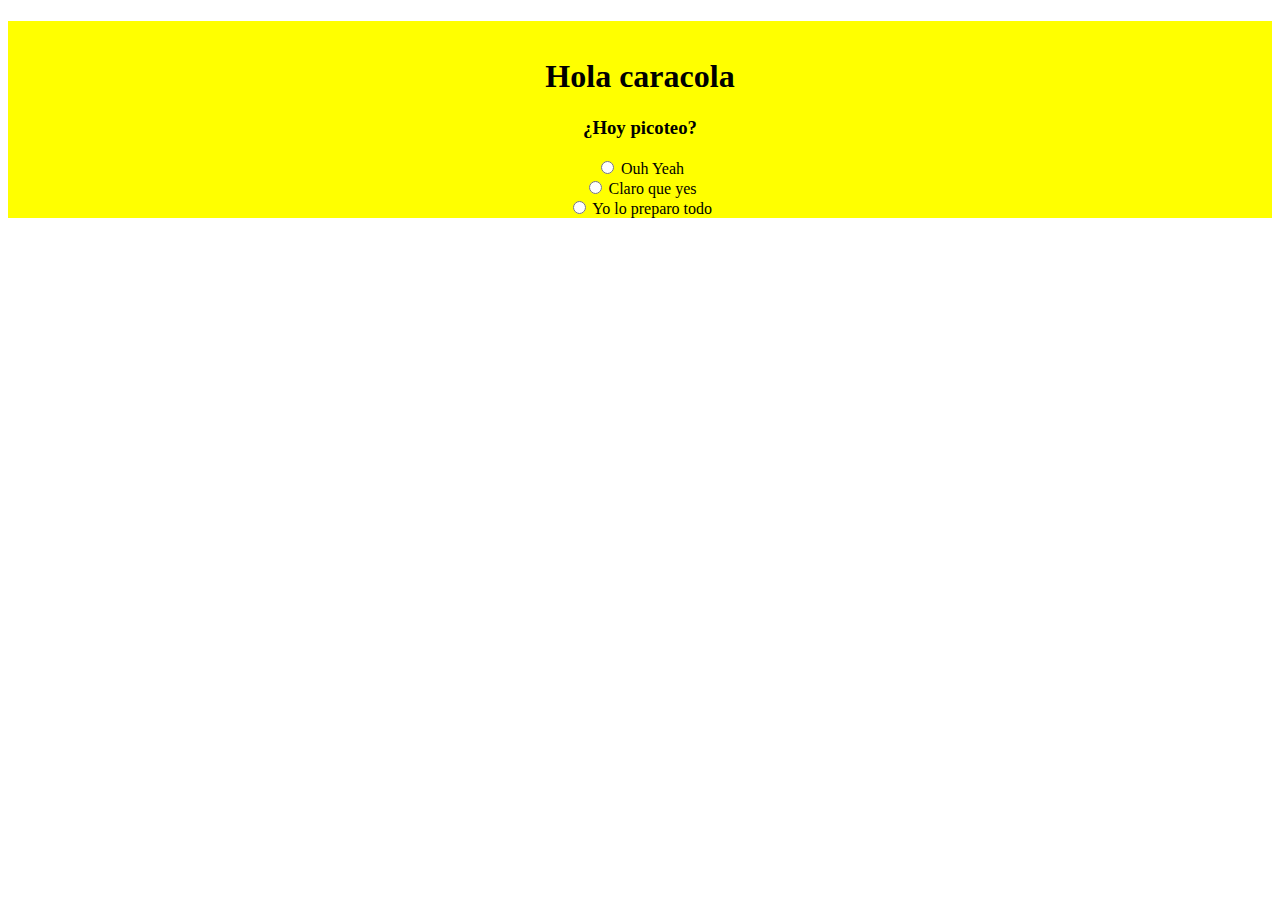
<file: index.html>
<!DOCTYPE html>

<head>
    <meta charset="UTF-8">
    <!-- HAZ ALGO AQUÍ DENTRO COSITA!!   -->
    <!-- Tú no me mandas  -->
    <link rel="stylesheet" type= "text/css" href="style.css">

</head>

<body>
    <div align="center">
        <div class="container-fluid">
            <div id="formPicoteo" class= "col-xs-12 col-sm-12 col-md-12 col-lg-12">
                <h1><br> Hola caracola <br></h1>
                <h3>¿Hoy picoteo?</h3>
                <input type="radio" name="Ouh Yeah"> <label> Ouh Yeah </label> <br>
                <input type="radio" value="Claro que yes"><label> Claro que yes </label> <br>
                <input type="radio" value="Yo lo preparo todo"><label> Yo lo preparo todo </label> <br>
            </div>
        </div>
    </div>
</body>

</html>
</file>
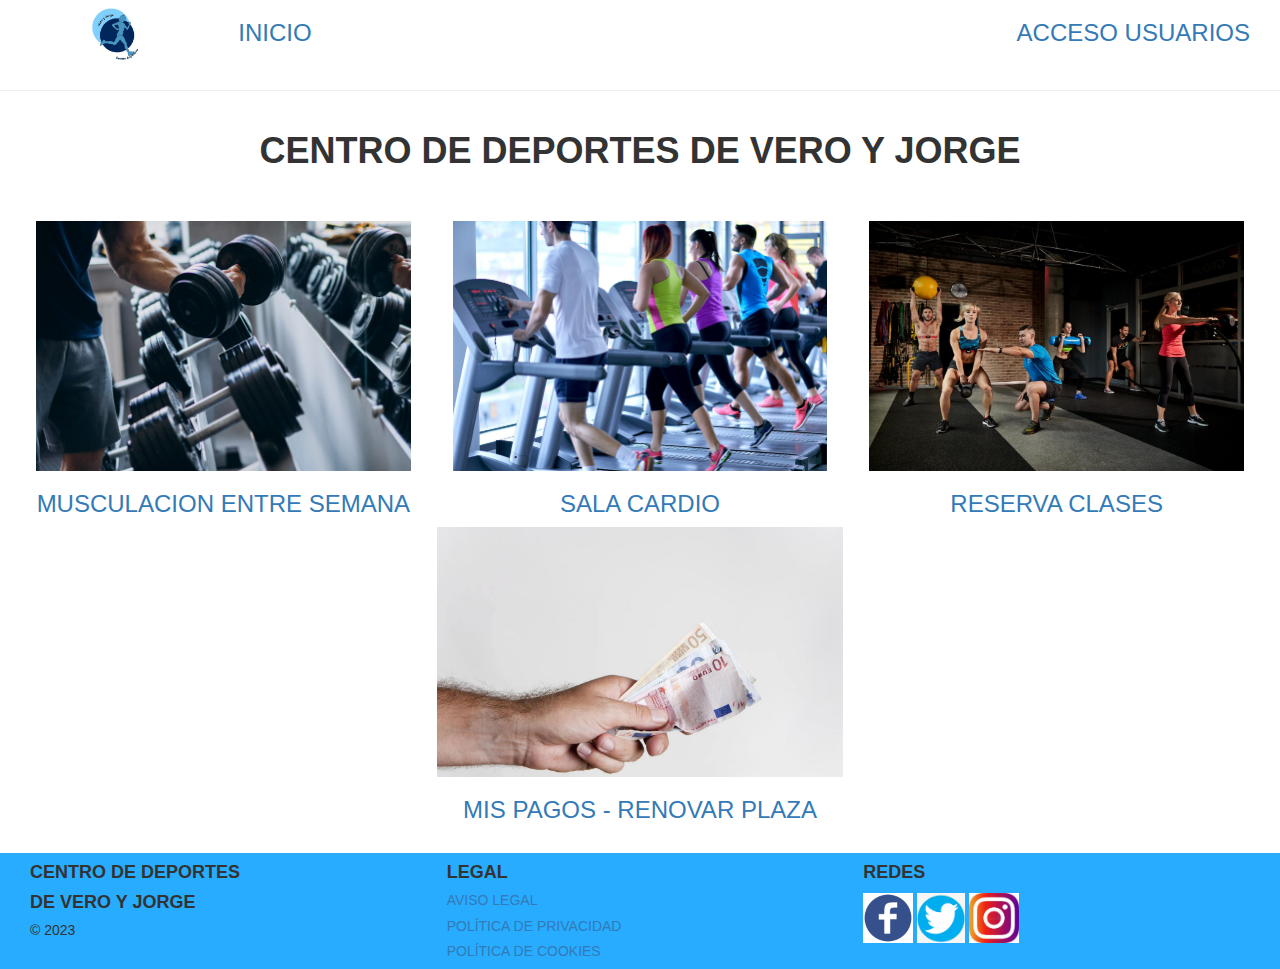
<file: WEB (copia CID)/index.html>
<!DOCTYPE html>

<head>
    <meta charset="UTF-8">
    <link rel="stylesheet" type="text/css" href="./CSS/style.css">
    <link rel="stylesheet" href="https://maxcdn.bootstrapcdn.com/bootstrap/3.4.1/css/bootstrap.min.css">

    <div id="cabecera" class="container-fluid">
        <div id="cabeceraLogo" class="col-xs-12 col-sm-3 col-md-3 col-lg-2">
            <div align = "center">
                <a href="./index.html"><img src="./IMG/Logo-Gym.jpg" height="70px" weidth="70px"></a>
            </div>
        </div>
        <div id="cabeceraInicio" class="col-xs-6 col-sm-3 col-md-3 col-lg-2"> 
            <div align = "left">
                <a href="./index.html"> <h3> INICIO</h3> </a> 
            </div>
        </div>
        <div id="cabeceraAccesoU" class="col-xs-6 col-sm-6 col-md-6 col-lg-8">
           <div align = "right">
            <a href="./HTML/acceso-usuarios.html"> <h3> ACCESO USUARIOS</h3> </a>
           </div> 
        </div>
    </div>

</head>
<hr>

<body>
    
    <div id="cabeceraActividades" class="container-fluid">
        <div id="letreroCabecera" class="col-xs-12 col-sm-12 col-md-12 col-lg-12">
            <h1 align="center"> <b> CENTRO DE DEPORTES DE VERO Y JORGE </b></h1>
        </div>
    </div>
    <br>
    <br>
    <div id="actividades" class="container-fluid">
        <div id="gimnasio" class="col-xs-12 col-sm-12 col-md-6 col-lg-4"> 
            <div align = "center">
                <img src="./IMG/strong-man-training-in-gym-768x512.jpg" height="250px" weidth="250px"> 
                <a href="./HTML/musculacion.html"> <h3> MUSCULACION ENTRE SEMANA</h3> </a> 
            </div>
        </div>
        <div id="cardio" class="col-xs-12 col-sm-12 col-md-6 col-lg-4"> 
            <div align = "center">
                <img src="./IMG/5f5b7604dd3ce08f7ace13e7_perder-peso.jpeg" height="250px" weidth="250px"> 
                <a href="./HTML/cardio.html"> <h3> SALA CARDIO </h3> </a> 
            </div>
        </div>
        <div id="clases" class="col-xs-12 col-sm-12 col-md-12 col-lg-4"> 
            <div align="center">
                <img src="./IMG/1.b-min-1024x683.jpeg" height="250px" weidth="250px"> 
                <a href="./HTML/clases.html"> <h3> RESERVA CLASES </h3> </a> 
            </div>
        </div>
        <div id="pagar" class="col-xs-12 col-sm-12 col-md-12 col-lg-12"> 
            <div align="center">
                <img src="./IMG/diner-efectivo.jpg" height="250px" weidth="250px"> 
                <a href="./HTML/pagos.html"> <h3> MIS PAGOS - RENOVAR PLAZA </h3> </a> 
            </div>
        </div>
    </div>
    <br>

    <div id="abajo" class="container-fluid">
        <div id="abajIzqda" class="col-xs-12 col-sm-4 col-md-4 col-lg-4">
            <div align = "left">
                <h4><b> CENTRO DE DEPORTES </h4>
                    <h4><b> DE VERO Y JORGE </b></h4>
                    <h5> © 2023 </h5>
            </div>
        </div>
        <div id="abajCentro" class="col-xs-12 col-sm-4 col-md-4 col-lg-4">
            <div align = "left">
                <h4><b> LEGAL </h4>
                <a href=""><h5> AVISO LEGAL </h5></a>
                <a href=""><h5> POLÍTICA DE PRIVACIDAD </h5></a>
                <a href=""><h5> POLÍTICA DE COOKIES </h5></a>
            </div>
            
        </div>
        <div id="abajDcha" class="col-xs-12 col-sm-4 col-md-4 col-lg-4">
            <div align = "left">
                <h4><b> REDES </h4>
                <a href=""><img src="./IMG/facebook-logo.jpg" height="50px" weidth="50px"></a>
                <a href=""><img src="./IMG/twitter-logo.png" height="50px" weidth="50px"></a>
                <a href=""><img src="./IMG/instagram-logo.jpg" height="50px" weidth="50px"></a>
            </div>
        </div>
    </div>

</body>

</html>
</file>
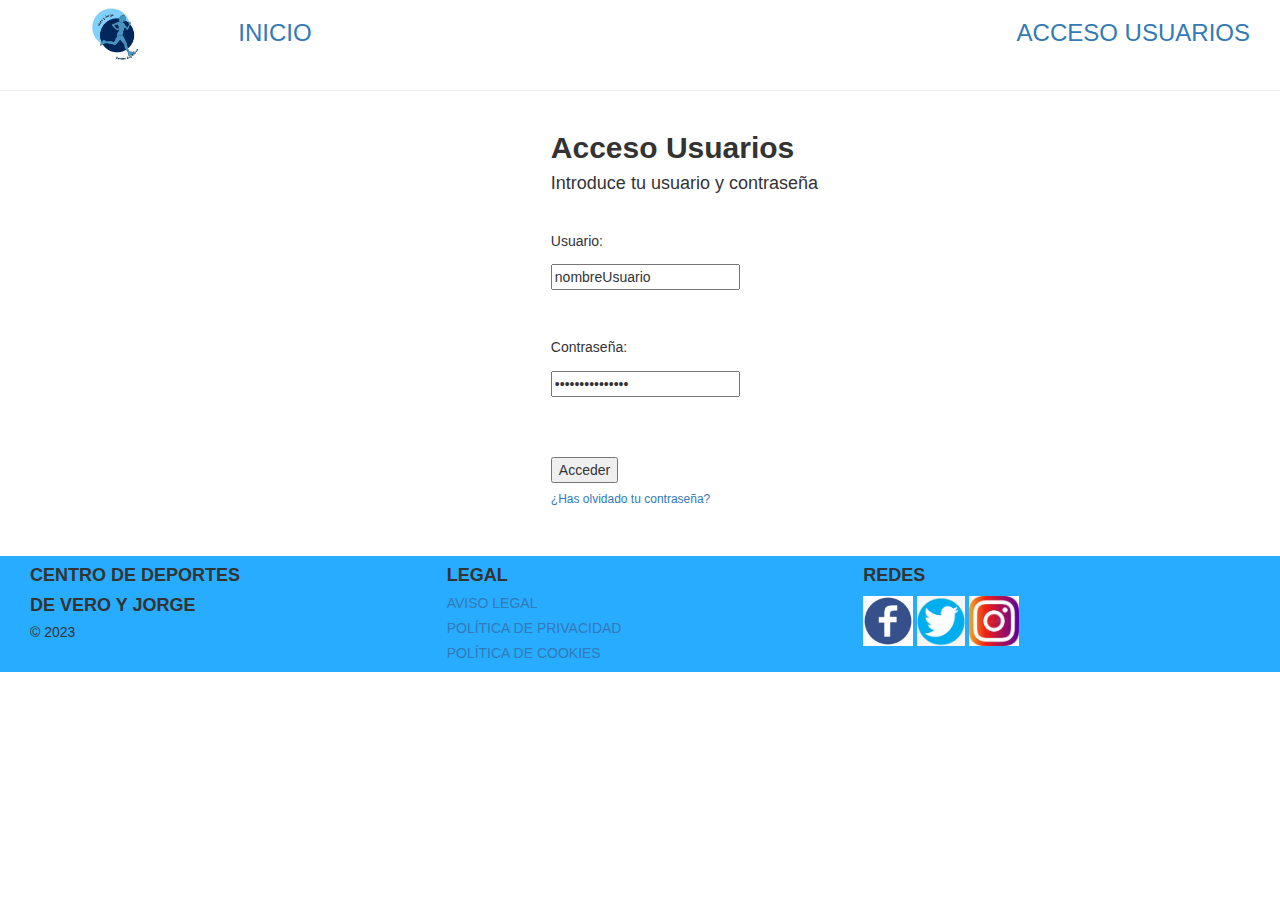
<file: WEB (copia CID)/HTML/acceso-usuarios.html>
<!DOCTYPE html>

<head>
    <meta charset="UTF-8">
    <link rel="stylesheet" type="text/css" href="../CSS/style.css">
    <link rel="stylesheet" href="https://maxcdn.bootstrapcdn.com/bootstrap/3.4.1/css/bootstrap.min.css">

    <div id="cabecera" class="container-fluid">
        <div id="cabeceraLogo" class="col-xs-12 col-sm-3 col-md-3 col-lg-2">
            <div align="center">
                <a href="../index.html"><img src="../IMG/Logo-Gym.jpg" height="70px" weidth="70px"></a>
            </div>
        </div>
        <div id="cabeceraInicio" class="col-xs-6 col-sm-3 col-md-3 col-lg-2">
            <div align="left">
                <a href="../index.html">
                    <h3> INICIO</h3>
                </a>
            </div>
        </div>
        <div id="cabeceraAccesoU" class="col-xs-6 col-sm-6 col-md-6 col-lg-8">
            <div align="right">
                <a href="./acceso-usuarios.html">
                    <h3> ACCESO USUARIOS</h3>
                </a>
            </div>
        </div>
    </div>

</head>
<hr>

<body>
    <div id="contenedorFormulario" class="container-fluid">
        <div id="formIzqda" class="col-xs-5 col-sm-5 col-md-5 col-lg-5">
        </div>
        <div id="formCentro" class="col-xs-3 col-sm-3 col-md-3 col-lg-3">
            <div align="left">
                <h2> <b> Acceso Usuarios </b> </h2>
                <h4> Introduce tu usuario y contraseña </h4>
                <br>
            </div>
            <div align="left">
                <form action="post">
                    <label for="usuario"> <h5> Usuario: </h5> </label>
                    <br>
                    <input type="text" value="nombreUsuario">
                    <br>
                    <br>
                    <br>
                    <label for="contraseña"> <h5> Contraseña: </h5> </label>
                    <br>
                    <input type="password" value="passwordUsuario">
                    <br>
                    <br>
                    <br>
                    <br>
                    <input type="reset" value="Acceder">
                    <br>
                    <a href=""> <h6>¿Has olvidado tu contraseña?</h6></a>
                    <br>
                    <br>
                </form>
            </div>
        </div>
        <div id="formDcha" class="col-xs-4 col-sm-4 col-md-4 col-lg-4">
        </div>
    </div>
    
    <div id="abajo" class="container-fluid">
        <div id="abajIzqda" class="col-xs-12 col-sm-4 col-md-4 col-lg-4">
            <div align="left">
                <h4><b> CENTRO DE DEPORTES </h4>
                    <h4><b> DE VERO Y JORGE </b></h4>
                    <h5> © 2023 </h5>
            </div>
        </div>
        <div id="abajCentro" class="col-xs-12 col-sm-4 col-md-4 col-lg-4">
            <div align="left">
                <h4><b> LEGAL </h4>
                <a href=""><h5> AVISO LEGAL </h5></a>
                <a href=""><h5> POLÍTICA DE PRIVACIDAD </h5></a>
                <a href=""><h5> POLÍTICA DE COOKIES </h5></a>
            </div>

        </div>
        <div id="abajDcha" class="col-xs-12 col-sm-4 col-md-4 col-lg-4">
            <div align="left">
                <h4><b> REDES </h4>
                <a href=""><img src="../IMG/facebook-logo.jpg" height="50px" weidth="50px"></a>
                <a href=""><img src="../IMG/twitter-logo.png" height="50px" weidth="50px"></a>
                <a href=""><img src="../IMG/instagram-logo.jpg" height="50px" weidth="50px"></a>
            </div>
        </div>
    </div>
</body>

</html>
</file>
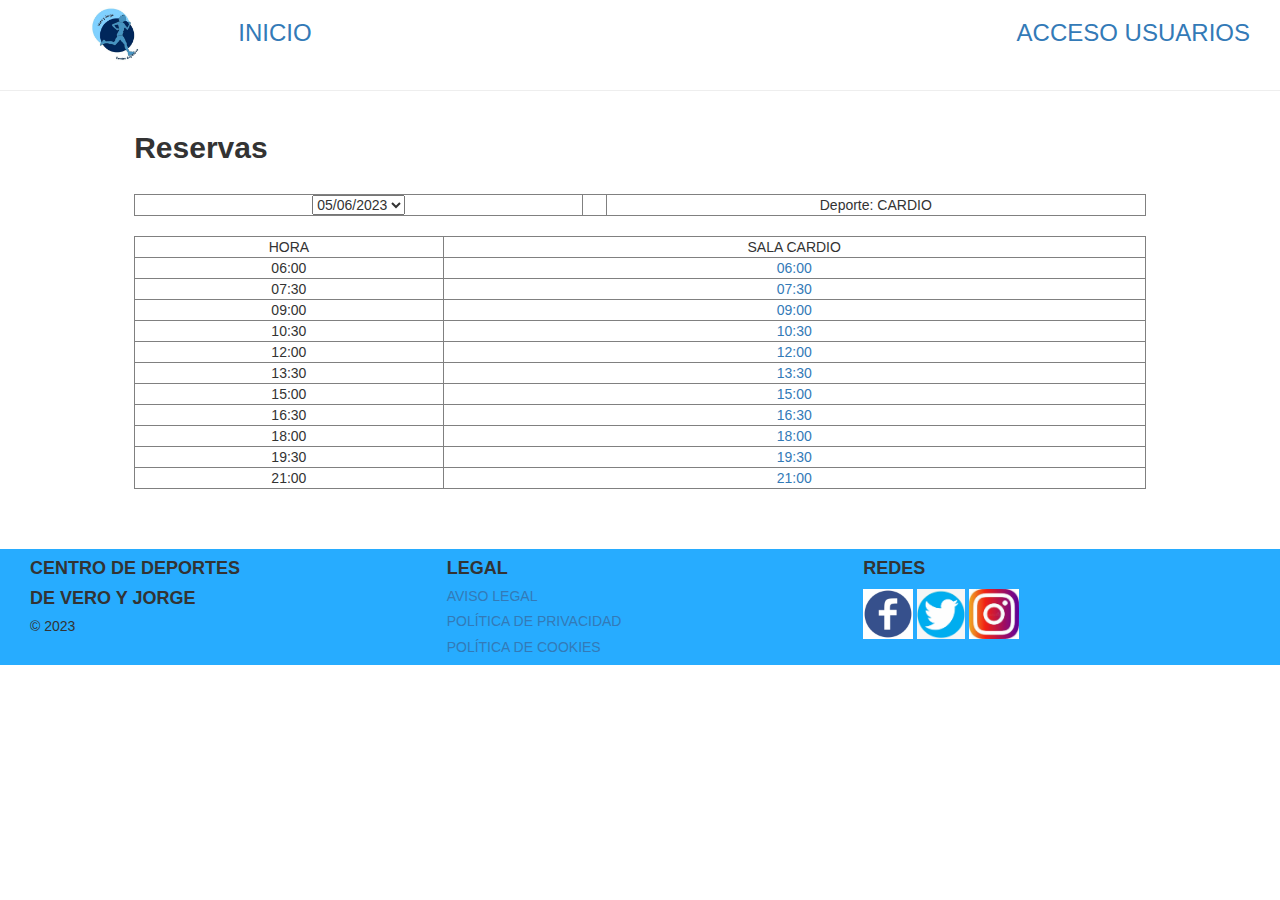
<file: WEB (copia CID)/HTML/cardio.html>
<!DOCTYPE html>

<head>
    <meta charset="UTF-8">
    <link rel="stylesheet" type="text/css" href="../CSS/style.css">
    <link rel="stylesheet" href="https://maxcdn.bootstrapcdn.com/bootstrap/3.4.1/css/bootstrap.min.css">

    <div id="cabecera" class="container-fluid">
        <div id="cabeceraLogo" class="col-xs-12 col-sm-3 col-md-3 col-lg-2">
            <div align="center">
                <a href="../index.html"><img src="../IMG/Logo-Gym.jpg" height="70px" weidth="70px"></a>
            </div>
        </div>
        <div id="cabeceraInicio" class="col-xs-6 col-sm-3 col-md-3 col-lg-2">
            <div align="left">
                <a href="../index.html">
                    <h3> INICIO</h3>
                </a>
            </div>
        </div>
        <div id="cabeceraAccesoU" class="col-xs-6 col-sm-6 col-md-6 col-lg-8">
            <div align="right">
                <a href="./acceso-usuarios.html">
                    <h3> ACCESO USUARIOS</h3>
                </a>
            </div>
        </div>
    </div>

</head>
<hr>

<body>
    <div id="contenedorReservas" class="container-fluid">
        <div id="reservasIzqda" class="col-xs-1 col-sm-1 col-md-1 col-lg-1">
        </div>
        <div id="reservasCentro" class="col-xs-10 col-sm-10 col-md-10 col-lg-10">
            <div align = "left" >
                <h2><b> Reservas </b></h2>
                <br>
                <div align = "center">
                    <table id = "tabla1" border = "1">
                        <tr>
                            <td align = "center"> 
                                <select>
                                    <option value="FECHA">05/06/2023</option>
                                    <option value="FECHA">06/06/2023</option>
                                    <option value="FECHA">07/06/2023</option>
                                    <option value="FECHA">08/06/2023</option>
                                </select>
                            </td>
                            <td>  &nbsp </td>
                            <td align = "center"> Deporte: CARDIO </td>
                        </tr>
                    </table>
                </div>
                <br>  
                <div align = "center">
                    <table id = "tabla2" border = "1">
                        <tr>
                            <td align = "center"> HORA </td>
                            <td align = "center">  SALA CARDIO </td>
                        </tr>
                        <tr>
                            <td align = "center">06:00</td>
                            <td align = "center"><a href="">06:00</a></td>
                        </tr>
                        <tr>
                            <td align = "center">07:30</td>
                            <td align = "center"><a href="">07:30</a></td>
                        </tr>
                        <tr>
                            <td align = "center">09:00</td>
                            <td align = "center"><a href="">09:00</a></td>
                        </tr>
                        <tr>
                            <td align = "center">10:30</td>
                            <td align = "center"><a href="">10:30</a></td>
                        </tr>
                        <tr>
                            <td align = "center">12:00</td>
                            <td align = "center"><a href="">12:00</a></td>
                        </tr>
                        <tr>
                            <td align = "center">13:30</td>
                            <td align = "center"><a href="">13:30</a></td>
                        </tr>
                        <tr>
                            <td align = "center">15:00</td>
                            <td align = "center"><a href="">15:00</a></td>
                        </tr>
                        <tr>
                            <td align = "center">16:30</td>
                            <td align = "center"><a href="">16:30</a></td>
                        </tr>
                        <tr>
                            <td align = "center">18:00</td>
                            <td align = "center"><a href="">18:00</a></td>
                        </tr>
                        <tr>
                            <td align = "center">19:30</td>
                            <td align = "center"><a href="">19:30</a></td>
                        </tr>
                        <tr>
                            <td align = "center">21:00</td>
                            <td align = "center"><a href="">21:00</a></td>
                        </tr>
                    </table>
                </div>                
            </div>
        </div>
        <div id="reservasDcha" class="col-xs-1 col-sm-1 col-md-1 col-lg-1">
        </div>
    </div>
    <br>
    <br>
    <br>

    <div id="abajo" class="container-fluid">
        <div id="abajIzqda" class="col-xs-12 col-sm-4 col-md-4 col-lg-4">
            <div align="left">
                <h4><b> CENTRO DE DEPORTES </h4>
                    <h4><b> DE VERO Y JORGE </b></h4>
                    <h5> © 2023 </h5>
            </div>
        </div>
        <div id="abajCentro" class="col-xs-12 col-sm-4 col-md-4 col-lg-4">
            <div align="left">
                <h4><b> LEGAL </h4>
                <a href=""><h5> AVISO LEGAL </h5></a>
                <a href=""><h5> POLÍTICA DE PRIVACIDAD </h5></a>
                <a href=""><h5> POLÍTICA DE COOKIES </h5></a>
            </div>

        </div>
        <div id="abajDcha" class="col-xs-12 col-sm-4 col-md-4 col-lg-4">
            <div align="left">
                <h4><b> REDES </h4>
                <a href=""><img src="../IMG/facebook-logo.jpg" height="50px" weidth="50px"></a>
                <a href=""><img src="../IMG/twitter-logo.png" height="50px" weidth="50px"></a>
                <a href=""><img src="../IMG/instagram-logo.jpg" height="50px" weidth="50px"></a>
            </div>
        </div>
    </div>
</body>

</html>
</file>
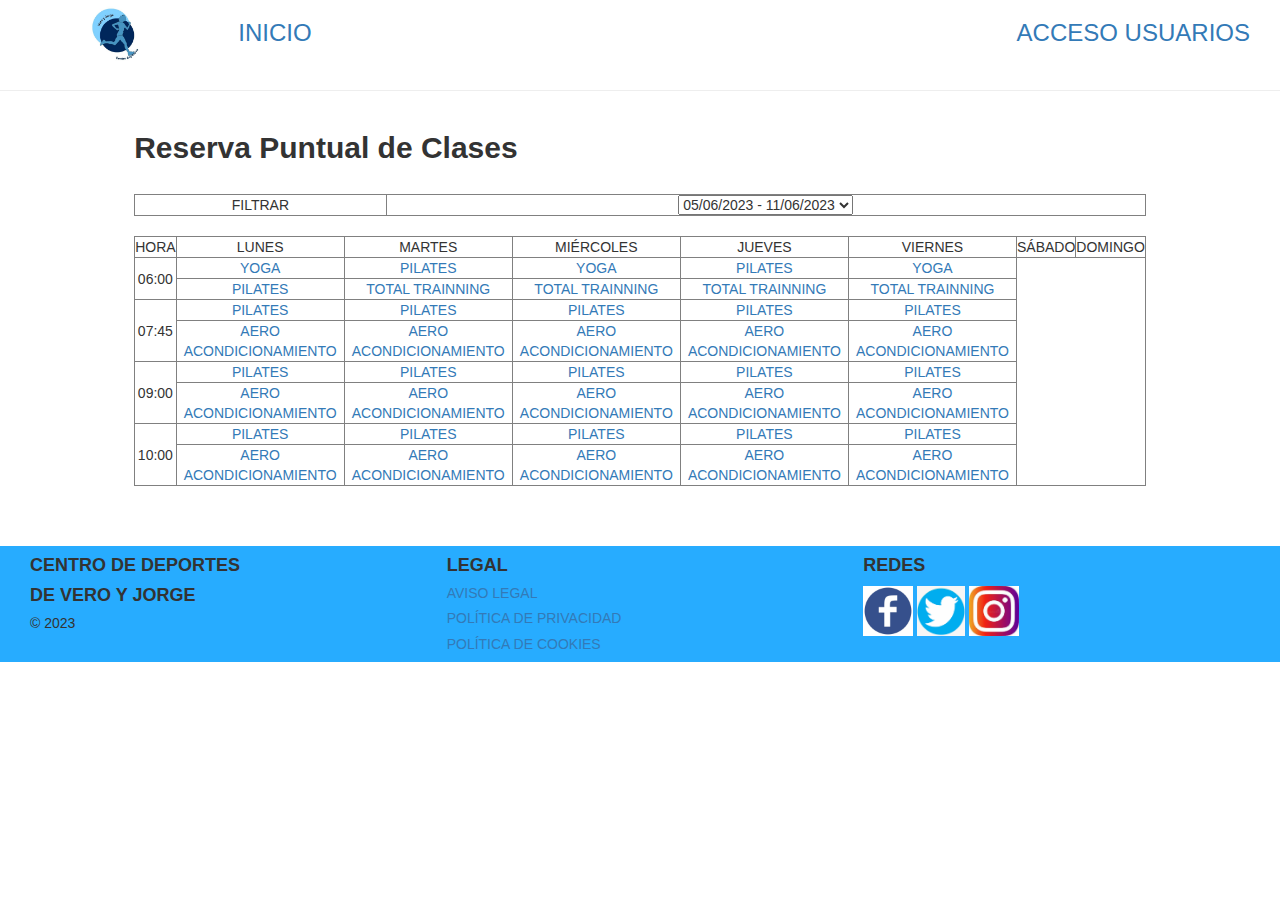
<file: WEB (copia CID)/HTML/clases.html>
<!DOCTYPE html>

<head>
    <meta charset="UTF-8">
    <link rel="stylesheet" type="text/css" href="../CSS/style.css">
    <link rel="stylesheet" href="https://maxcdn.bootstrapcdn.com/bootstrap/3.4.1/css/bootstrap.min.css">

    <div id="cabecera" class="container-fluid">
        <div id="cabeceraLogo" class="col-xs-12 col-sm-3 col-md-3 col-lg-2">
            <div align="center">
                <a href="../index.html"><img src="../IMG/Logo-Gym.jpg" height="70px" weidth="70px"></a>
            </div>
        </div>
        <div id="cabeceraInicio" class="col-xs-6 col-sm-3 col-md-3 col-lg-2">
            <div align="left">
                <a href="../index.html">
                    <h3> INICIO</h3>
                </a>
            </div>
        </div>
        <div id="cabeceraAccesoU" class="col-xs-6 col-sm-6 col-md-6 col-lg-8">
            <div align="right">
                <a href="./acceso-usuarios.html">
                    <h3> ACCESO USUARIOS</h3>
                </a>
            </div>
        </div>
    </div>

</head>
<hr>

<body>
    <div id="contenedorReservas" class="container-fluid">
        <div id="reservasIzqda" class="col-xs-1 col-sm-1 col-md-1 col-lg-1">
        </div>
        <div id="reservasCentro" class="col-xs-10 col-sm-10 col-md-10 col-lg-10">
            <div align = "left" >
                <h2><b> Reserva Puntual de Clases </b></h2>
                <br>
                <div align = "center">
                    <table id = "tabla1" border = "1">
                        <tr>
                            <td align = "center"> FILTRAR </td>
                            <td align = "center"> 
                                <select>
                                    <option value="FECHA"> 05/06/2023 - 11/06/2023 </option>
                                    <option value="FECHA"> 12/06/2023 - 18/06/2023 </option>
                                    <option value="FECHA"> 19/06/2023 - 25/06/2023 </option>
                                </select>
                            </td>
                            
                        </tr>
                    </table>
                </div>
                <br>  
                <div align = "center">
                    <table id = "tabla2" border = "1">
                        <tr>
                            <td align = "center"> HORA </td>
                            <td align = "center">  LUNES </td>
                            <td align = "center">  MARTES </td>
                            <td align = "center">  MIÉRCOLES </td>
                            <td align = "center">  JUEVES </td>
                            <td align = "center">  VIERNES </td>
                            <td align = "center">  SÁBADO </td>
                            <td align = "center">  DOMINGO </td>
                        </tr>
                        <tr>
                            <td align = "center" rowspan = "2">06:00</td>
                            <td align = "center"><a href="">YOGA</a></td>
                            <td align = "center"><a href="">PILATES</a></td>
                            <td align = "center"><a href="">YOGA</a></td>
                            <td align = "center"><a href="">PILATES</a></td>
                            <td align = "center"><a href="">YOGA</a></td>
                        </tr>
                        <tr>
                            <td align = "center"><a href="">PILATES</a></td>
                            <td align = "center"><a href="">TOTAL TRAINNING</a></td>
                            <td align = "center"><a href="">TOTAL TRAINNING</a></td>
                            <td align = "center"><a href="">TOTAL TRAINNING</a></td>
                            <td align = "center"><a href="">TOTAL TRAINNING</a></td>
                        </tr>
                        <tr>
                            <td align = "center" rowspan = "2">07:45</td>
                            <td align = "center"><a href="">PILATES</a></td>
                            <td align = "center"><a href="">PILATES</a></td>
                            <td align = "center"><a href="">PILATES</a></td>
                            <td align = "center"><a href="">PILATES</a></td>
                            <td align = "center"><a href="">PILATES</a></td>
                        </tr>
                        <tr>
                            <td align = "center"><a href="">AERO ACONDICIONAMIENTO</a></td>
                            <td align = "center"><a href="">AERO ACONDICIONAMIENTO</a></td>
                            <td align = "center"><a href="">AERO ACONDICIONAMIENTO</a></td>
                            <td align = "center"><a href="">AERO ACONDICIONAMIENTO</a></td>
                            <td align = "center"><a href="">AERO ACONDICIONAMIENTO</a></td>
                        </tr>
                        <tr>
                            <td align = "center" rowspan = "2">09:00</td>
                            <td align = "center"><a href="">PILATES</a></td>
                            <td align = "center"><a href="">PILATES</a></td>
                            <td align = "center"><a href="">PILATES</a></td>
                            <td align = "center"><a href="">PILATES</a></td>
                            <td align = "center"><a href="">PILATES</a></td>
                        </tr>
                        <tr>
                            <td align = "center"><a href="">AERO ACONDICIONAMIENTO</a></td>
                            <td align = "center"><a href="">AERO ACONDICIONAMIENTO</a></td>
                            <td align = "center"><a href="">AERO ACONDICIONAMIENTO</a></td>
                            <td align = "center"><a href="">AERO ACONDICIONAMIENTO</a></td>
                            <td align = "center"><a href="">AERO ACONDICIONAMIENTO</a></td>
                        </tr>
                        <tr>
                            <td align = "center" rowspan = "2">10:00</td>
                            <td align = "center"><a href="">PILATES</a></td>
                            <td align = "center"><a href="">PILATES</a></td>
                            <td align = "center"><a href="">PILATES</a></td>
                            <td align = "center"><a href="">PILATES</a></td>
                            <td align = "center"><a href="">PILATES</a></td>
                        </tr>
                        <tr>
                            <td align = "center"><a href="">AERO ACONDICIONAMIENTO</a></td>
                            <td align = "center"><a href="">AERO ACONDICIONAMIENTO</a></td>
                            <td align = "center"><a href="">AERO ACONDICIONAMIENTO</a></td>
                            <td align = "center"><a href="">AERO ACONDICIONAMIENTO</a></td>
                            <td align = "center"><a href="">AERO ACONDICIONAMIENTO</a></td>
                        </tr>
                        
                    </table>
                </div>                
            </div>
        </div>
        <div id="reservasDcha" class="col-xs-1 col-sm-1 col-md-1 col-lg-1">
        </div>
    </div>
    <br>
    <br>
    <br>

    <div id="abajo" class="container-fluid">
        <div id="abajIzqda" class="col-xs-12 col-sm-4 col-md-4 col-lg-4">
            <div align="left">
                <h4><b> CENTRO DE DEPORTES </h4>
                    <h4><b> DE VERO Y JORGE </b></h4>
                    <h5> © 2023 </h5>
            </div>
        </div>
        <div id="abajCentro" class="col-xs-12 col-sm-4 col-md-4 col-lg-4">
            <div align="left">
                <h4><b> LEGAL </h4>
                <a href=""><h5> AVISO LEGAL </h5></a>
                <a href=""><h5> POLÍTICA DE PRIVACIDAD </h5></a>
                <a href=""><h5> POLÍTICA DE COOKIES </h5></a>
            </div>

        </div>
        <div id="abajDcha" class="col-xs-12 col-sm-4 col-md-4 col-lg-4">
            <div align="left">
                <h4><b> REDES </h4>
                <a href=""><img src="../IMG/facebook-logo.jpg" height="50px" weidth="50px"></a>
                <a href=""><img src="../IMG/twitter-logo.png" height="50px" weidth="50px"></a>
                <a href=""><img src="../IMG/instagram-logo.jpg" height="50px" weidth="50px"></a>
            </div>
        </div>
    </div>
</body>

</html>
</file>
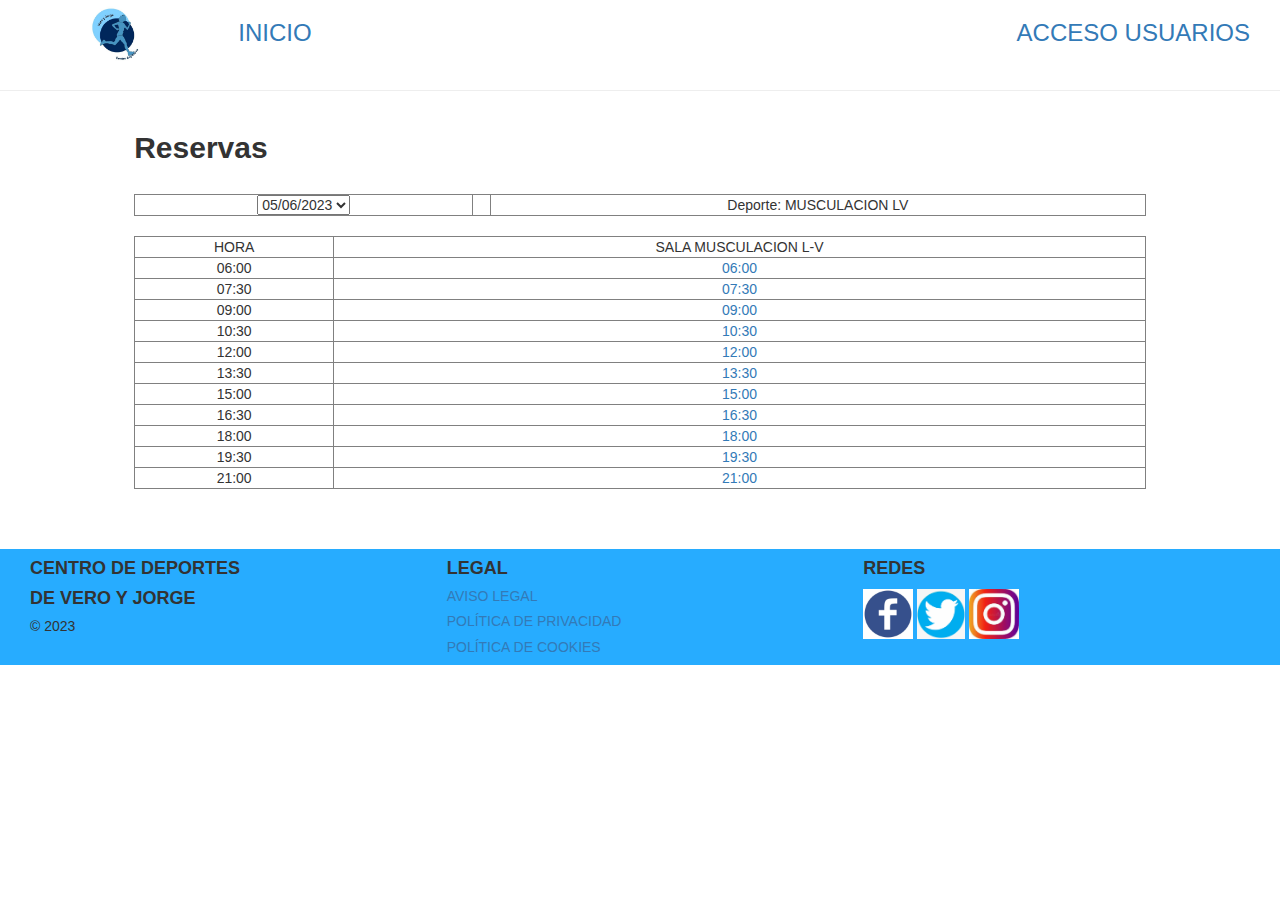
<file: WEB (copia CID)/HTML/musculacion.html>
<!DOCTYPE html>

<head>
    <meta charset="UTF-8">
    <link rel="stylesheet" type="text/css" href="../CSS/style.css">
    <link rel="stylesheet" href="https://maxcdn.bootstrapcdn.com/bootstrap/3.4.1/css/bootstrap.min.css">

    <div id="cabecera" class="container-fluid">
        <div id="cabeceraLogo" class="col-xs-12 col-sm-3 col-md-3 col-lg-2">
            <div align="center">
                <a href="../index.html"><img src="../IMG/Logo-Gym.jpg" height="70px" weidth="70px"></a>
            </div>
        </div>
        <div id="cabeceraInicio" class="col-xs-6 col-sm-3 col-md-3 col-lg-2">
            <div align="left">
                <a href="../index.html">
                    <h3> INICIO</h3>
                </a>
            </div>
        </div>
        <div id="cabeceraAccesoU" class="col-xs-6 col-sm-6 col-md-6 col-lg-8">
            <div align="right">
                <a href="./acceso-usuarios.html">
                    <h3> ACCESO USUARIOS</h3>
                </a>
            </div>
        </div>
    </div>

</head>
<hr>

<body>
    <div id="contenedorReservas" class="container-fluid">
        <div id="reservasIzqda" class="col-xs-1 col-sm-1 col-md-1 col-lg-1">
        </div>
        <div id="reservasCentro" class="col-xs-10 col-sm-10 col-md-10 col-lg-10">
            <div align = "left" >
                <h2><b> Reservas </b></h2>
                <br>
                <div align = "center">
                    <table id = "tabla1" border = "1">
                        <tr>
                            <td align = "center"> 
                                <select>
                                    <option value="FECHA">05/06/2023</option>
                                    <option value="FECHA">06/06/2023</option>
                                    <option value="FECHA">07/06/2023</option>
                                    <option value="FECHA">08/06/2023</option>
                                </select>
                            </td>
                            <td>  &nbsp </td>
                            <td align = "center"> Deporte: MUSCULACION LV </td>
                        </tr>
                    </table>
                </div>
                <br>  
                <div align = "center">
                    <table id = "tabla2" border = "1">
                        <tr>
                            <td align = "center"> HORA </td>
                            <td align = "center">  SALA MUSCULACION L-V </td>
                        </tr>
                        <tr>
                            <td align = "center">06:00</td>
                            <td align = "center"><a href="">06:00</a></td>
                        </tr>
                        <tr>
                            <td align = "center">07:30</td>
                            <td align = "center"><a href="">07:30</a></td>
                        </tr>
                        <tr>
                            <td align = "center">09:00</td>
                            <td align = "center"><a href="">09:00</a></td>
                        </tr>
                        <tr>
                            <td align = "center">10:30</td>
                            <td align = "center"><a href="">10:30</a></td>
                        </tr>
                        <tr>
                            <td align = "center">12:00</td>
                            <td align = "center"><a href="">12:00</a></td>
                        </tr>
                        <tr>
                            <td align = "center">13:30</td>
                            <td align = "center"><a href="">13:30</a></td>
                        </tr>
                        <tr>
                            <td align = "center">15:00</td>
                            <td align = "center"><a href="">15:00</a></td>
                        </tr>
                        <tr>
                            <td align = "center">16:30</td>
                            <td align = "center"><a href="">16:30</a></td>
                        </tr>
                        <tr>
                            <td align = "center">18:00</td>
                            <td align = "center"><a href="">18:00</a></td>
                        </tr>
                        <tr>
                            <td align = "center">19:30</td>
                            <td align = "center"><a href="">19:30</a></td>
                        </tr>
                        <tr>
                            <td align = "center">21:00</td>
                            <td align = "center"><a href="">21:00</a></td>
                        </tr>
                    </table>
                </div>                
            </div>
        </div>
        <div id="reservasDcha" class="col-xs-1 col-sm-1 col-md-1 col-lg-1">
        </div>
    </div>
    <br>
    <br>
    <br>

    <div id="abajo" class="container-fluid">
        <div id="abajIzqda" class="col-xs-12 col-sm-4 col-md-4 col-lg-4">
            <div align="left">
                <h4><b> CENTRO DE DEPORTES </h4>
                    <h4><b> DE VERO Y JORGE </b></h4>
                    <h5> © 2023 </h5>
            </div>
        </div>
        <div id="abajCentro" class="col-xs-12 col-sm-4 col-md-4 col-lg-4">
            <div align="left">
                <h4><b> LEGAL </h4>
                <a href=""><h5> AVISO LEGAL </h5></a>
                <a href=""><h5> POLÍTICA DE PRIVACIDAD </h5></a>
                <a href=""><h5> POLÍTICA DE COOKIES </h5></a>
            </div>

        </div>
        <div id="abajDcha" class="col-xs-12 col-sm-4 col-md-4 col-lg-4">
            <div align="left">
                <h4><b> REDES </h4>
                <a href=""><img src="../IMG/facebook-logo.jpg" height="50px" weidth="50px"></a>
                <a href=""><img src="../IMG/twitter-logo.png" height="50px" weidth="50px"></a>
                <a href=""><img src="../IMG/instagram-logo.jpg" height="50px" weidth="50px"></a>
            </div>
        </div>
    </div>
</body>

</html>
</file>
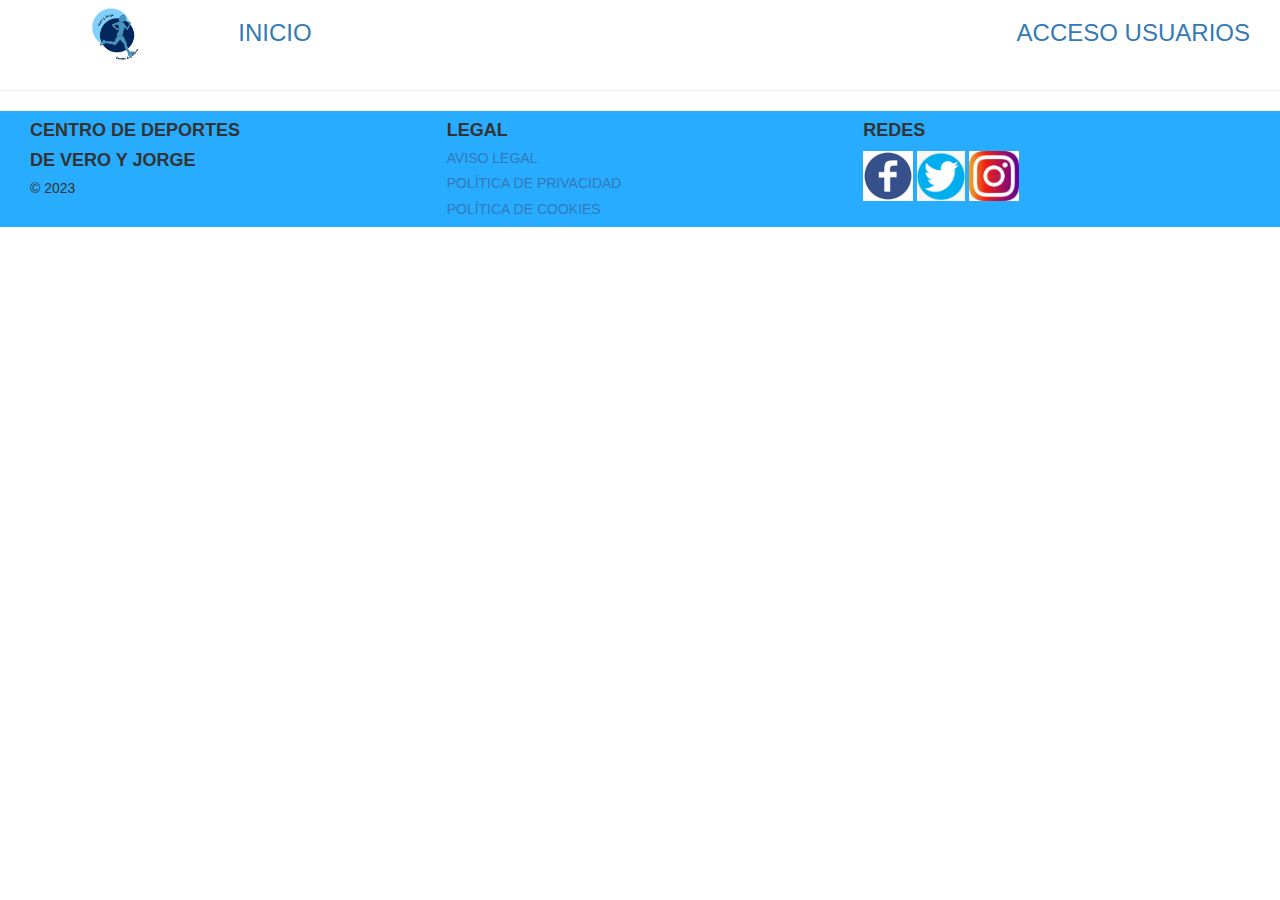
<file: WEB (copia CID)/HTML/pagos.html>
<!DOCTYPE html>

<head>
    <meta charset="UTF-8">
    <link rel="stylesheet" type="text/css" href="../CSS/style.css">
    <link rel="stylesheet" href="https://maxcdn.bootstrapcdn.com/bootstrap/3.4.1/css/bootstrap.min.css">

    <div id="cabecera" class="container-fluid">
        <div id="cabeceraLogo" class="col-xs-12 col-sm-3 col-md-3 col-lg-2">
            <div align="center">
                <a href="../index.html"><img src="../IMG/Logo-Gym.jpg" height="70px" weidth="70px"></a>
            </div>
        </div>
        <div id="cabeceraInicio" class="col-xs-6 col-sm-3 col-md-3 col-lg-2">
            <div align="left">
                <a href="../index.html">
                    <h3> INICIO</h3>
                </a>
            </div>
        </div>
        <div id="cabeceraAccesoU" class="col-xs-6 col-sm-6 col-md-6 col-lg-8">
            <div align="right">
                <a href="./acceso-usuarios.html">
                    <h3> ACCESO USUARIOS</h3>
                </a>
            </div>
        </div>
    </div>

</head>
<hr>

<body>
    

    
    <div id="abajo" class="container-fluid">
        <div id="abajIzqda" class="col-xs-12 col-sm-4 col-md-4 col-lg-4">
            <div align="left">
                <h4><b> CENTRO DE DEPORTES </h4>
                <h4><b> DE VERO Y JORGE </b></h4>
                <h5> © 2023 </h5>
            </div>
        </div>
        <div id="abajCentro" class="col-xs-12 col-sm-4 col-md-4 col-lg-4">
            <div align="left">
                <h4><b> LEGAL </h4>
                <a href=""><h5> AVISO LEGAL </h5></a>
                <a href=""><h5> POLÍTICA DE PRIVACIDAD </h5></a>
                <a href=""><h5> POLÍTICA DE COOKIES </h5></a>
            </div>

        </div>
        <div id="abajDcha" class="col-xs-12 col-sm-4 col-md-4 col-lg-4">
            <div align="left">
                <h4><b> REDES </h4>
                <a href=""><img src="../IMG/facebook-logo.jpg" height="50px" weidth="50px"></a>
                <a href=""><img src="../IMG/twitter-logo.png" height="50px" weidth="50px"></a>
                <a href=""><img src="../IMG/instagram-logo.jpg" height="50px" weidth="50px"></a>
            </div>
        </div>
        </div>
    
        
</body>

</html>
</file>
<file: style.css>
@media screen and (max-width: 767.98px) {

    #formPicoteo {
        background-color: purple;
    }

}

@media screen and (min-width: 768px) {

    #formPicoteo {
        background-color: red;
    }

}

@media screen and (min-width: 992px) {

    #formPicoteo {
        background-color: green;
    }

}

@media screen and (min-width: 1200px) {

    #formPicoteo {
        background-color: yellow;
    }

}
</file>
<file: WEB (copia CID)/CSS/style.css>
@media screen and (min-width: 0px) {

    #abajo {
        background-color: rgba(0, 157, 255, 0.847);
    }

    #tabla1{
        width: 100%;
    
    }

    #tabla2{
        width: 100%;
        
    }

}
</file>
